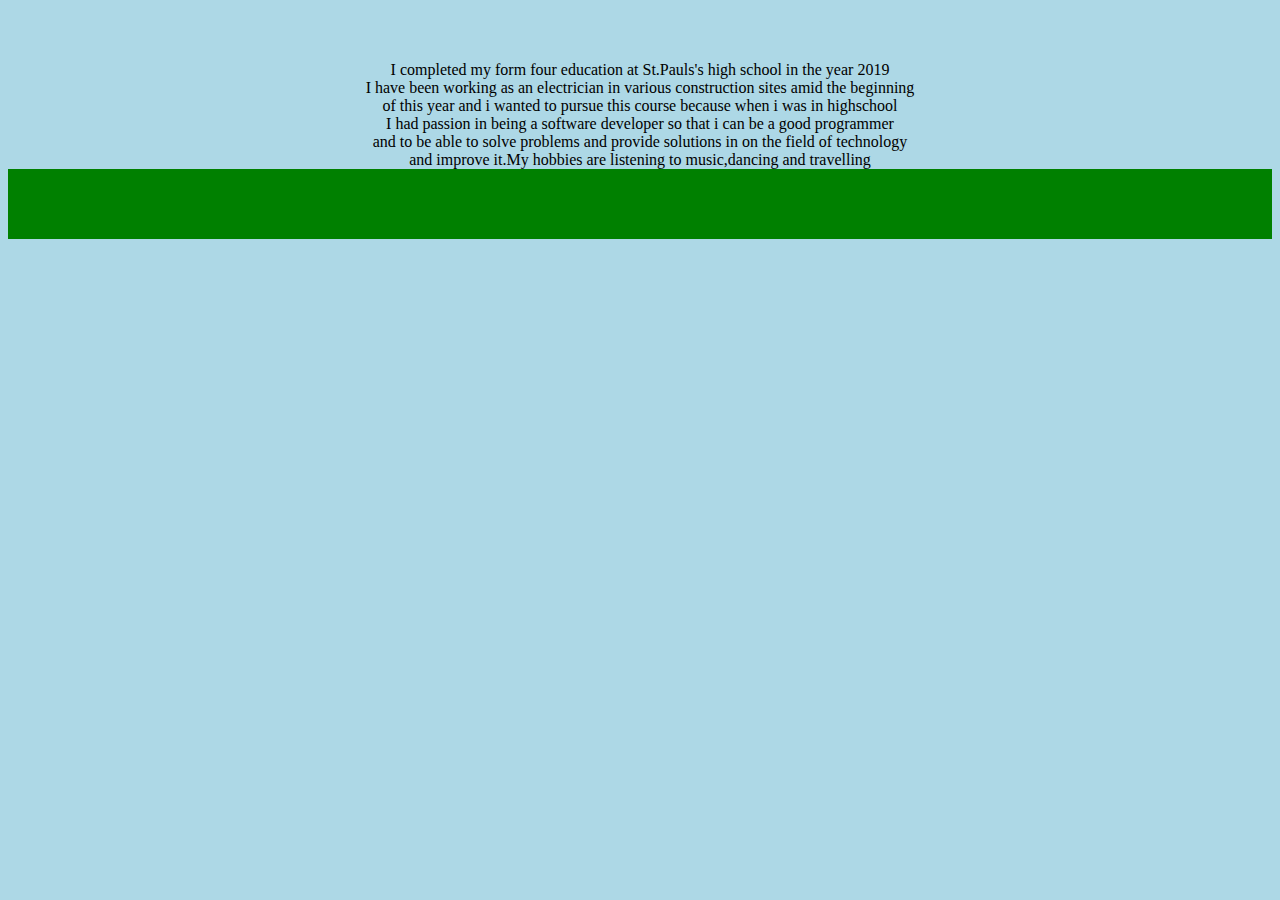
<file: Aboutme.html>
<!DOCTYPE html>
<html>
<head>
    <title>Document</title>
    <link href="css//about.css" rel="stylesheet" type="text/css">
</head>
<body>
    <h4>Aboutme</h4>
    <div id=Aboutme>
        I completed my form four education at St.Pauls's high school in the year 2019<br>
        I have been working as an electrician in various construction sites amid the
        beginning<br>of this year and i wanted to pursue this course because when i was
        in highschool<br> I had passion in being a software developer so that i can be
        a good programmer<br>and to be able to solve problems and provide solutions in
        on the field of technology<br>and improve it.My hobbies are listening to music,dancing
        and travelling
    </div>
        <footer class="main-footer">
            <div class="container">
            </div>
        </footer>
</body>
</html>
</file>
<file: css/about.css>
body{
    background-color:lightblue;
    background-size:cover; 
}
h1{
    text-align: center;
}
.main-nav ul{
    display: flex;
    margin: 0;
    padding: 0;
    list-style: none;
    justify-content: space-evenly;
}
h2{
    color:blue;
    text-align:center;
}
img {
    display: block;
    margin-left: auto;
    margin-right: auto;
    width: 50%;
  }
h4{
    color:lightblue;
    text-align:center;
}
.main-footer{
    list-style: none;
    height: 70px;
    background-color: green;
    font-weight: inherit;
    background-size: cover;
    text-decoration: none;
    justify-content: space-between;
}
#Aboutme{
    text-align:center;
}
</file>
